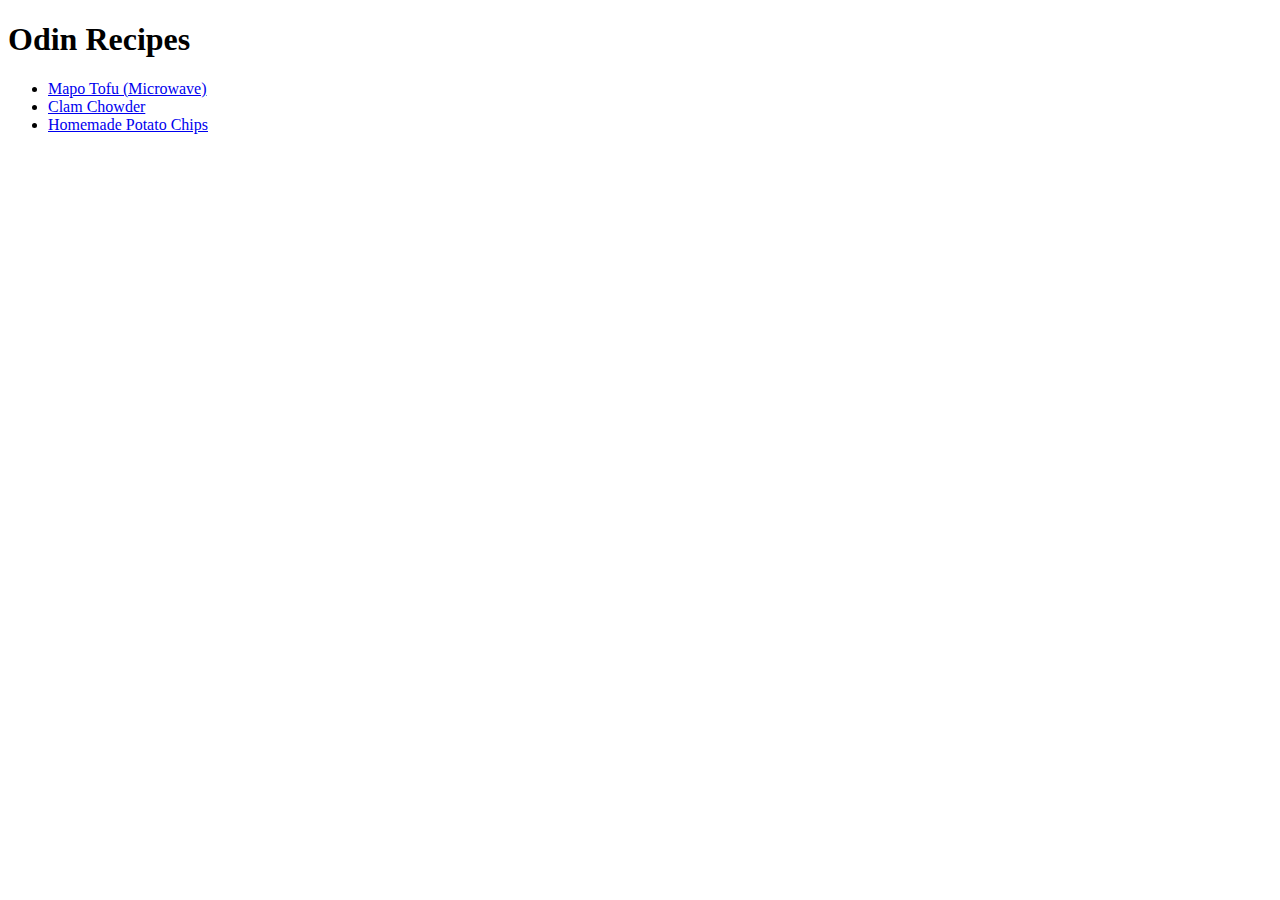
<file: index.html>
<!DOCTYPE html>
<html lang="en">
    <head>
        <meta charset="UTF-8">
        <title>Recipes</title>
        <link rel="stylesheet" href="../styles.css">
    </head>

    <body>
        <h1>Odin Recipes</h1>
        <ul>
            <li>
                <a href="./recipes/mapotofu.html">Mapo Tofu (Microwave)</a>
            </li>

            <li>
                <a href="./recipes/clamchowder.html">Clam Chowder</a>
            </li>

            <li>
                <a href="./recipes/potatochips.html">Homemade Potato Chips</a>
            </li>

        </ul>


    </body>
    
</html>
</file>
<file: styles.css>
img {
    width: 800px;
    height:  auto;
}
</file>
